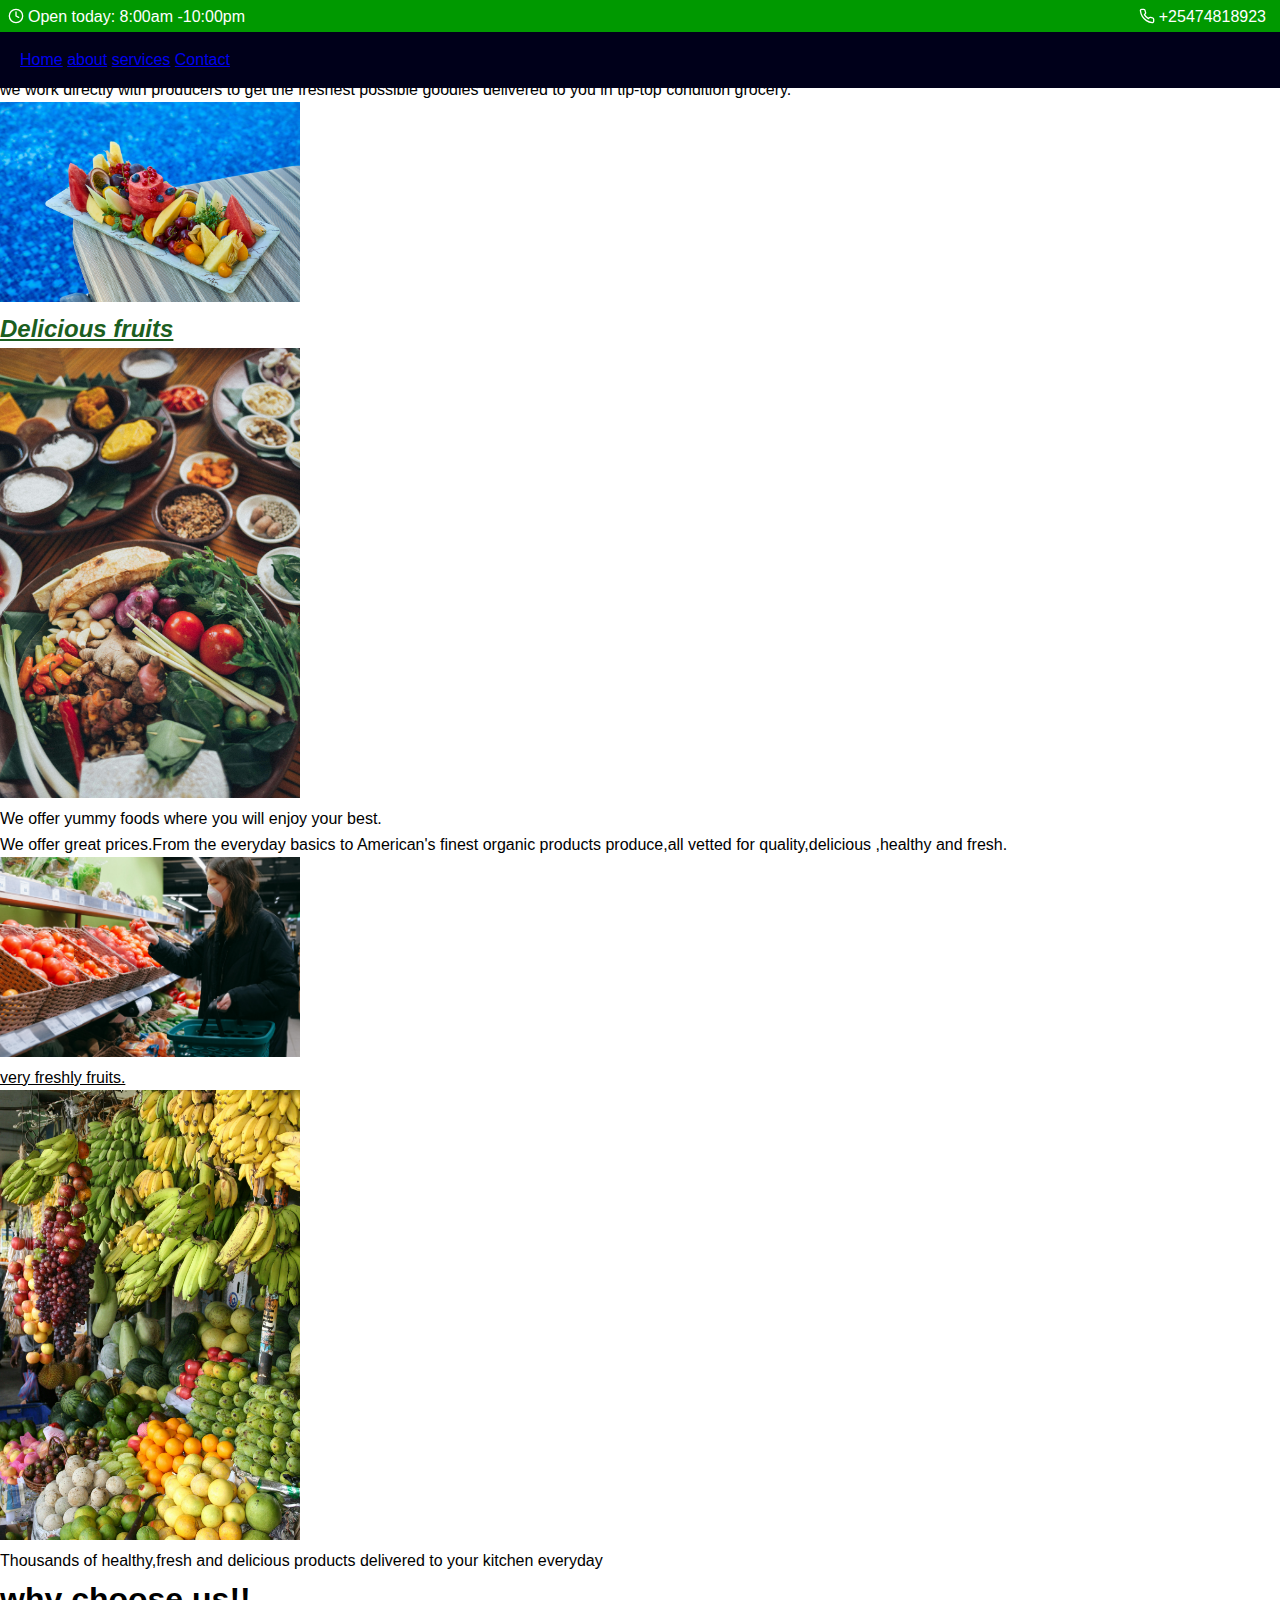
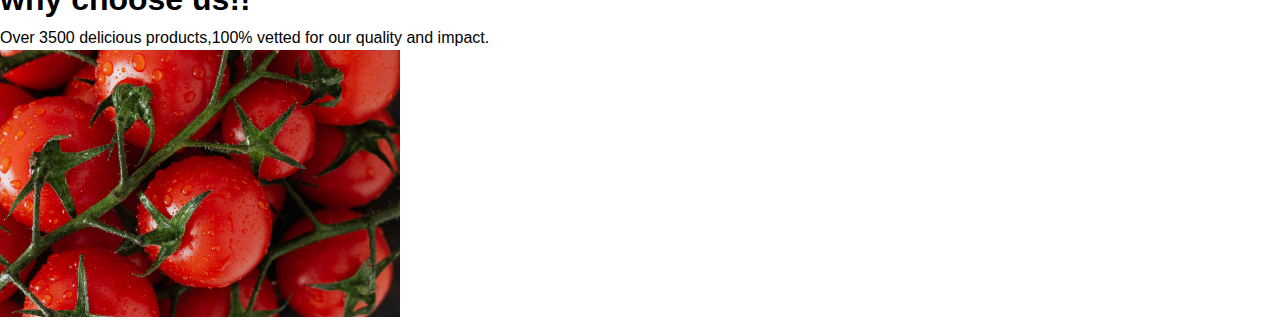
<file: about.html>
<!DOCTYPE html>
<html>
    <head>
        <title>greenspoon store</title>
            <meta charset="UTF-8">
            <link rel="stylesheet" href="style.css">
    </head>
    <body>
        <header>
            <div class="head">
             <span>
                 <svg xmlns="http://www.w3.org/2000/svg" width="24" height="24" viewBox="0 0 24 24" fill="none" stroke="currentColor" stroke-width="2" stroke-linecap="round" stroke-linejoin="round" class="lucide lucide-clock h-4 w-4 mr-2" data-id="element-70"><circle cx="12" cy="12" r="10"></circle><polyline points="12 6 12 12 16 14"></polyline></svg>
                 <p>Open today: 8:00am -10:00pm</p>
             </span>
     
             <span>
                 <svg xmlns="http://www.w3.org/2000/svg" width="24" height="24" viewBox="0 0 24 24" fill="none" stroke="currentColor" stroke-width="2" stroke-linecap="round" stroke-linejoin="round" class="lucide lucide-phone h-4 w-4 mr-2" data-id="element-73"><path d="M22 16.92v3a2 2 0 0 1-2.18 2 19.79 19.79 0 0 1-8.63-3.07 19.5 19.5 0 0 1-6-6 19.79 19.79 0 0 1-3.07-8.67A2 2 0 0 1 4.11 2h3a2 2 0 0 1 2 1.72 12.84 12.84 0 0 0 .7 2.81 2 2 0 0 1-.45 2.11L8.09 9.91a16 16 0 0 0 6 6l1.27-1.27a2 2 0 0 1 2.11-.45 12.84 12.84 0 0 0 2.81.7A2 2 0 0 1 22 16.92z"></path></svg>
                 <p>+25474818923</p>
             </span>
            </div>
            <div class="navbar">
             <nav>
                 <a href="home.html">Home</a>
                 <a href="about.html">about</a>
                 <a href="services.html">services</a>
                 <a href="contact.html">Contact</a>
             </nav>
          </div>
             
        </header>

        <h1><i>WELCOME TO GREENSPOON STORE!!</i></h1>
        <p>The widest range of organic,everything safe,special diet or rare products;we got it all.</p>
        <p>we work directly with producers to get the freshest possible goodies delivered to you in tip-top condition grocery.</p>
        <img src="image3.jpg.jpg"alt="grocery" width="300px" height "40px">
        <h2><i><u>Delicious fruits</u></i></h2>
        <img src="image2.jpg.jpg"alt="grocery"width="300px" height "20px">
        <p>We offer yummy foods where you will enjoy your best.</p>
        <p>We offer great prices.From the everyday basics to American's finest organic products produce,all vetted for quality,delicious ,healthy and fresh.</p>
        <img src="image8.jpg.jpg"alt="grocery"width="300px"height"40px">
        <p><u>very freshly fruits.</u></p>
        <img src="image7.jpg.jpg"alt="grocery"width="300px"height"40px>
        <p>Thousands of healthy,fresh and delicious products delivered to your kitchen everyday</mark></p>
        <h1><b>why choose us!!</b></h2>
        <p>Over 3500 delicious products,100% vetted for our quality and impact. </p>
        <img src="image5.jpg.jpg" alt="grocery"width="400px"height"40px>
    
    
    </body>
</html>
</file>
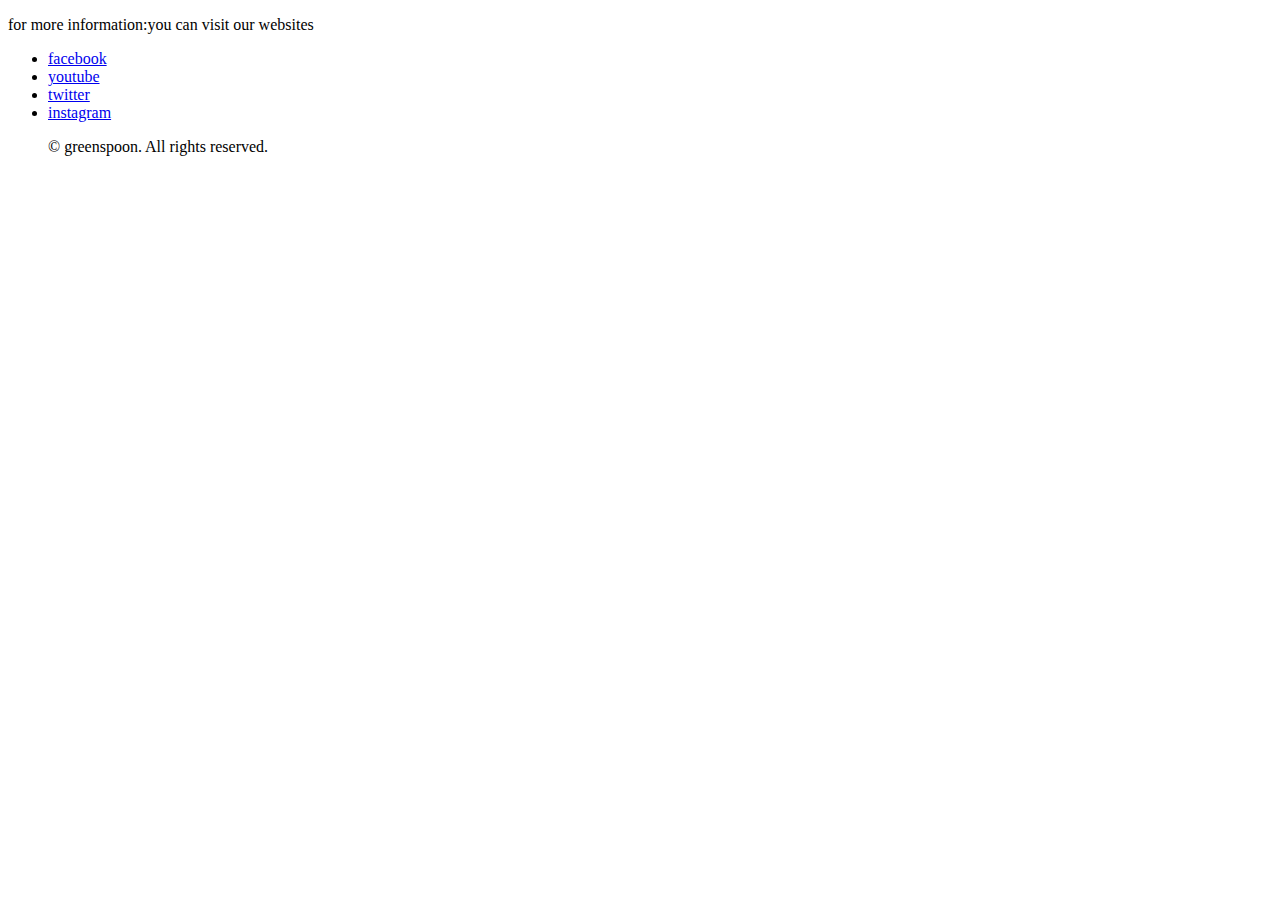
<file: contact.html>
<!DOCTYPE html>
<html>
    <title>contact</title>
    <body>
        <p>for more information:you can visit our websites</p>
        <ul>
            <li><a href="http:||www.facebook.com/">facebook </a></li>
            <li><a href="http:||www.youtube.com/">youtube</a></li>
            <li><a href="http:||www.twitter.com/">twitter</a></li>
            <li><a href="http:||www.instagram.com/">instagram</a></li>
            
            <p>&copy; greenspoon. All rights reserved.</p>
            </ul>
    </body>
</html>
</file>
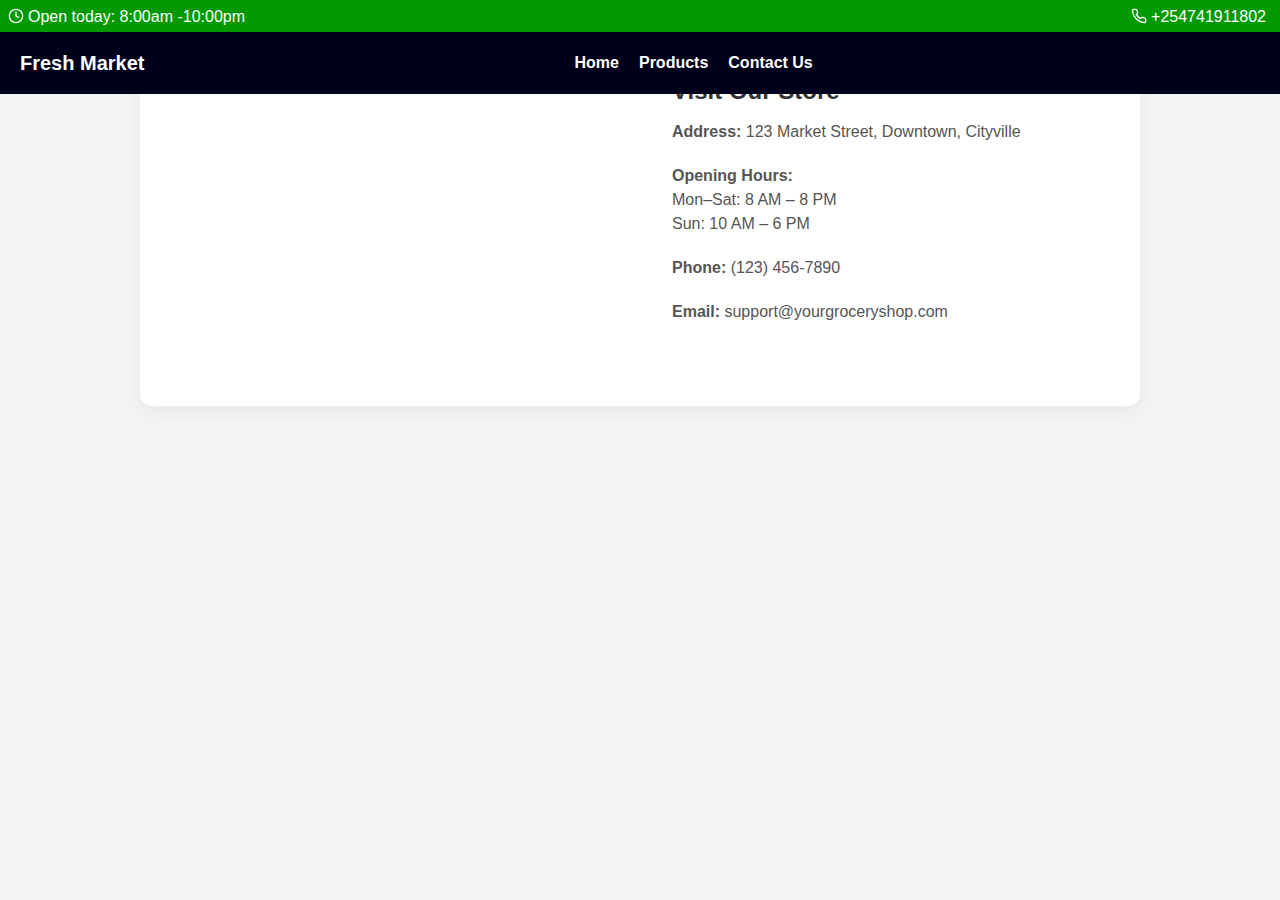
<file: location.html>
<!DOCTYPE html>
<html lang="en">
<head>
  <meta charset="UTF-8" />
  <meta name="viewport" content="width=device-width, initial-scale=1.0"/>
  <title>Store Location</title>
  <link rel="stylesheet" href="style.css">
  <style>
    body {
      margin: 0;
      padding: 0;
      background: #f3f4f6;
      font-family: Arial, sans-serif;
    }

    .store-section {
      display: flex;
      flex-wrap: wrap;
      background: #fff;
      max-width: 1000px;
      margin: 40px auto;
      border-radius: 12px;
      overflow: hidden;
      box-shadow: 0 8px 20px rgba(0, 0, 0, 0.05);
    }

    .map {
      flex: 1 1 50%;
      min-height: 300px;
    }

    .map iframe {
      width: 100%;
      height: 100%;
      border: 0;
    }

    .store-info {
      flex: 1 1 50%;
      padding: 32px;
      display: flex;
      flex-direction: column;
      justify-content: center;
    }

    .store-info h2 {
      margin-top: 0;
      color: #333;
    }

    .store-info p {
      margin: 10px 0;
      color: #555;
      line-height: 1.5;
    }

    @media (max-width: 768px) {
      .store-section {
        flex-direction: column;
      }
      .map, .store-info {
        flex: 1 1 100%;
      }
    }
  </style>
</head>
<body>
    <header>
            <div class="head">
             <span>
                 <svg xmlns="http://www.w3.org/2000/svg" width="24" height="24" viewBox="0 0 24 24" fill="none" stroke="currentColor" stroke-width="2" stroke-linecap="round" stroke-linejoin="round" class="lucide lucide-clock h-4 w-4 mr-2" data-id="element-70"><circle cx="12" cy="12" r="10"></circle><polyline points="12 6 12 12 16 14"></polyline></svg>
                 <p>Open today: 8:00am -10:00pm</p>
             </span>
     
             <span>
                 <svg xmlns="http://www.w3.org/2000/svg" width="24" height="24" viewBox="0 0 24 24" fill="none" stroke="currentColor" stroke-width="2" stroke-linecap="round" stroke-linejoin="round" class="lucide lucide-phone h-4 w-4 mr-2" data-id="element-73"><path d="M22 16.92v3a2 2 0 0 1-2.18 2 19.79 19.79 0 0 1-8.63-3.07 19.5 19.5 0 0 1-6-6 19.79 19.79 0 0 1-3.07-8.67A2 2 0 0 1 4.11 2h3a2 2 0 0 1 2 1.72 12.84 12.84 0 0 0 .7 2.81 2 2 0 0 1-.45 2.11L8.09 9.91a16 16 0 0 0 6 6l1.27-1.27a2 2 0 0 1 2.11-.45 12.84 12.84 0 0 0 2.81.7A2 2 0 0 1 22 16.92z"></path></svg>
                 <p>+254741911802</p>
             </span>
            </div>
           <nav class="navbar">
                <div class="navbar-logo">Fresh Market</div>
                <div class="menu-icon" onclick="toggleMenu()">
                <i class="fas fa-bars"></i>
                </div>
                <ul class="nav-links" id="navLinks">
                <li><a href="#">Home</a></li>
                <li><a href="#products">Products</a></li>
                <li><a href="#contacts">Contact Us</a></li>
                </ul>
            </nav>
             
        </header>

  <section class="store-section">
    <div class="map">
      <!-- Replace with your actual map embed -->
      <iframe src="https://www.google.com/maps/embed?pb=!1m18!1m12!1m3!1d249.3116561619448!2d36.82699652422742!3d-1.1699943170192615!2m3!1f0!2f0!3f0!3m2!1i1024!2i768!4f13.1!3m3!1m2!1s0x182f3c606856ce13%3A0x7ede95a118a73f05!2sNami%20Plaza!5e0!3m2!1sen!2ske!4v1747830642650!5m2!1sen!2ske" 
      width="600" height="450" style="border:0;" 
      allowfullscreen="" 
      loading="lazy" 
      referrerpolicy="no-referrer-when-downgrade">
      </iframe>
    </div>
    <div class="store-info">
      <h2>Visit Our Store</h2>
      <p><strong>Address:</strong> 123 Market Street, Downtown, Cityville</p>
      <p><strong>Opening Hours:</strong><br>
         Mon–Sat: 8 AM – 8 PM<br>
         Sun: 10 AM – 6 PM</p>
      <p><strong>Phone:</strong> (123) 456-7890</p>
      <p><strong>Email:</strong> support@yourgroceryshop.com</p>
    </div>
  </section>

</body>
</html>
</file>
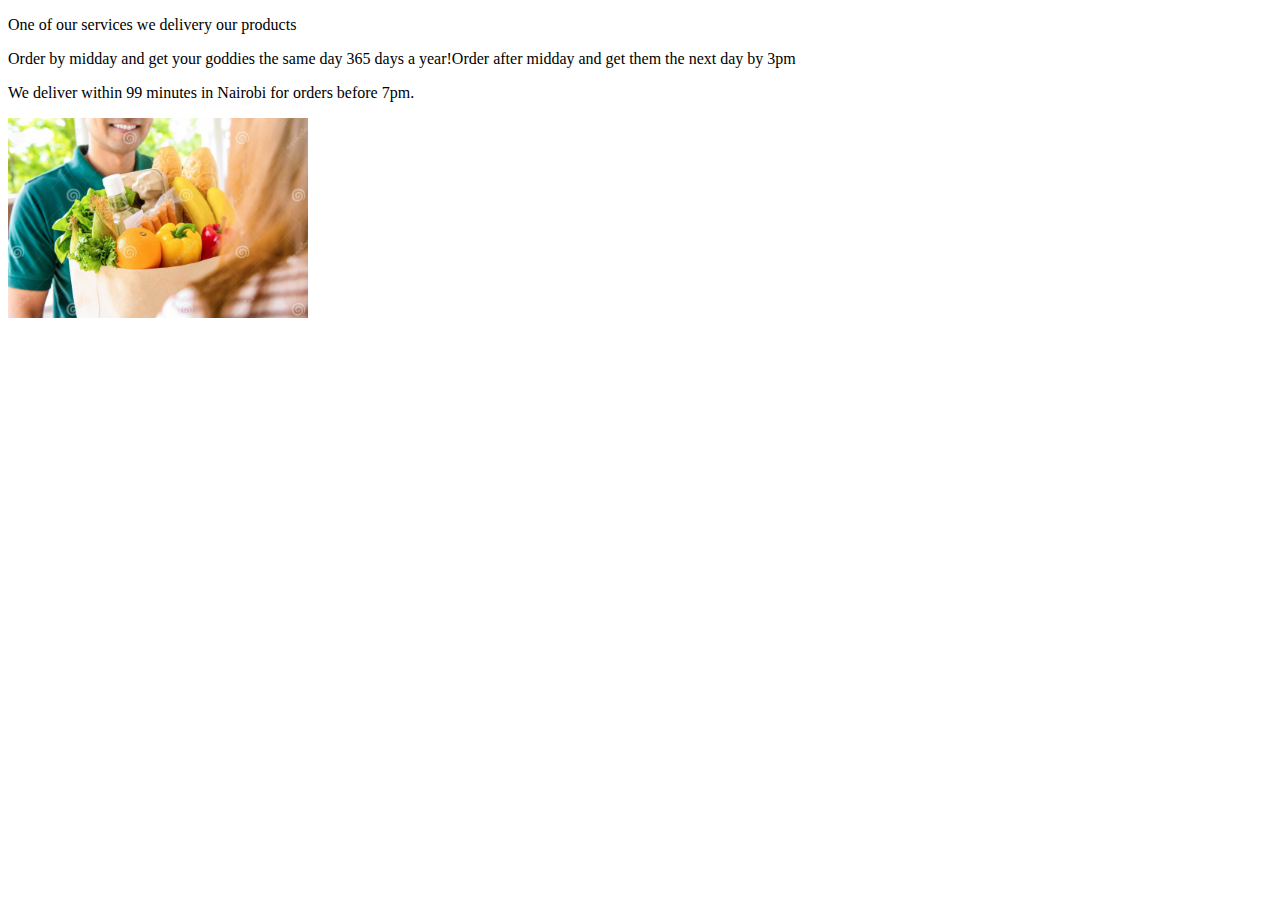
<file: services.html>
<!DOCTYPE html>
<html>
    <title>services</title>
    <body>
    <p>One of our services we delivery our products</p>
    <p>Order by midday and get your goddies the same day 365 days a year!Order after midday and get them the next day by 3pm </p>
    <p>We deliver within 99 minutes in Nairobi for orders before 7pm. </p>

    <img src="delivery.jpg"alt="grocery"width="300" height="200" > 
    </body>
</html>
</file>
<file: style.css>
* {
    box-sizing: border-box;
    margin: 0;
    padding: 0;
  }
  
  body {
    font-family: Arial, sans-serif;
    line-height: 1.6;
    color: black;
    background-color: #fff;
  }
.head{
    z-index: 9999; 
    top: 0;
    position: fixed;
    width: 100%;
    padding: 4px;
    justify-content: space-between;
    display: flex;
    color: #fff;
    background-color: #009900;
  }

.head span {
    padding-right: 10px;
  }

.head span  {
    display: flex;
  }
.head span svg {
    width: 16px;
    margin: 0 4px;
  }

  .container{
    background-image: linear-gradient(rgba(0, 0, 0, 0.5) 50%, rgba(0, 0, 0, 0.5) 50%), url(image11.jpg);
    background-size: cover;
    height: 480px;
    margin-top: 80px;
  }

    .navbar {
      background-color: #00001a;
      display: flex;
      justify-content: flex-start;
      text-align: center;
      align-items: center;
      padding: 15px 20px;
      color: white;
      position: fixed;
      width: 100%;
      top: 32px;
      z-index: 9999; 
    }

    .navbar-logo {
      padding-left: 0px;
      font-size: 20px;
      font-weight: bold;
    }

    .menu-icon {
      display: none;
      font-size: 24px;
      cursor: pointer;
    }

    .nav-links {
      margin-left: 430px;
      text-align: center;
      justify-content: space-between;
      list-style: none;
      display: flex;
      gap: 20px;
    }

    .nav-links li a {
      color: white;
      text-decoration: none;
      font-weight: bold;
    }

    .nav-links li a:hover {
      color: #009900;
      transition: 0.5s ease;
    }

    /* Responsive styling */
    @media (max-width: 768px) {
      .menu-icon {
        display: block;
      }
      .navbar{
        justify-content: space-between;
      }
      .nav-links {
        margin-left: 0;
        display: none;
        flex-direction: column;
        background-color: #2e7d32e2;
        width: 100%;
        position: absolute;
        top: 60px;
        left: 0;
        padding: 10px 0;
        z-index: 999;
      }

      .nav-links.active {
        display: flex;
      }

      .nav-links li {
        text-align: center;
        padding: 10px 0;
      }
    }

.intro-section{
  padding-top: 150px;
  color: #f4ecec;
  padding-left: 15px;
  font-family: "Roboto", sans-serif;
  font-optical-sizing: auto;
}
.intro-section h1{
  font-size: 50px;
   line-height: 50px;
}
.intro-section p{
  font-size: 18px;
  padding: 10px 0;
}
.intro-btn button{
  color: #fff;
  padding: 15px;
  background-color: #5def5dd6;
  border-radius: 10px;
  border: none;
  outline: none;
}
.intro-btn button:hover{
  background-color: #1b5e20;
}

.intro-btn  span button{
  background-color: #00001a;
  margin-left: 20px;

}
.intro-btn span button:hover{
  cursor: pointer;
  background-color: #343f34;
}

.why-header{
  text-align: center;
  padding: 50px 0;
  color: #000000;
  font-size: 25px;
}

.why-shop-us {
  display: grid;
  grid-template-columns: repeat(auto-fit, minmax(250px, 1fr));
  text-align: center;
  justify-content: space-between;
}

.column-1 svg{
  background-color: #ffffff;
  color: rgb(5, 193, 33);
  width: 50px;
  height: 50px;
  border-radius: 50%;
  padding: 5px;
  border: 1px solid #ccc;
  box-shadow: 5px 5px 15px rgba(0, 0, 0, 0.3); 
}



.column-2 svg{
  background-color: #ffffff;
  color: rgb(5, 193, 33);
  width: 50px;
  height: 50px;
  border-radius: 50%;
  padding: 5px;
  border: 1px solid #ccc;
  box-shadow: 5px 5px 15px rgba(0, 0, 0, 0.3); 
}

.column-3 svg{
  background-color: #ffffff;
  color: rgb(5, 193, 33);
  width: 50px;
  height: 50px;
  border-radius: 50%;
  padding: 5px;
  border: 1px solid #ccc;
  box-shadow: 5px 5px 15px rgba(0, 0, 0, 0.3); 
}

.column-4 svg{
  background-color: #ffffff;
  color: rgb(5, 193, 33);
  width: 50px;
  height: 50px;
  border-radius: 50%;
  padding: 5px;
  border: 1px solid #ccc;
  box-shadow: 5px 5px 15px rgba(0, 0, 0, 0.3); 
}

.banner-head h2{
  text-align: center;
  color: #00001a;
  font-size: 40px;
  padding-top: 40px;

}

.banner-head p{
  text-align: center;
  color: #6e6c6c;
  padding-top: 20px;
  padding-bottom: 30px;
}
.banner{
  margin: 50px 0;
  height: 400px;
  background-size: cover;
  background-attachment: fixed;
  background-image: linear-gradient(rgba(0, 0, 0, 0.5) 50%, rgba(0, 0, 0, 0.5) 50%), url(image5.jpg.jpg);
}

.banner h1{
  font-size: 40px;
  color: #fff;
  margin-left: 20px;
  padding-top: 130px;
}

.products{
  display: flex;
  flex-wrap: wrap;
}


.product-card {
  z-index: 1; 
  overflow: hidden;
  margin-top: 20px;
  border-radius: 10px;
  padding-bottom: 30px;
  text-align: center;
  margin-left: 20px;
  height: 450px;
  width: 290px;
  border: 1px solid #ccc;
  box-shadow: 5px 5px 8px rgba(0, 0, 0, 0.3); 
}

.product-card img{
  padding-top: 10px;
  height: 300px;
  width: 260px;
}
.product-card h2 {
  padding-top: 20px;
}

.product-card p{
  color: #4d4a4a;
  padding-top: 10px;
  padding: 10px 10px;
  font-size: 14px;
  text-align: center;
}

.product-card:hover{
  cursor: pointer;
  opacity: 0.7;transition: all 0.3s ease-out;
  box-shadow: 0 12px 20px rgba(0, 0, 0, 0.15);

}

@media (max-width: 580px)  {
  .product-card{
    margin-left: 60px;
  }
}

#contacts h1{
  font-size: xx-large;
  color: #00001a;
  text-align: center;
  padding: 40px;

}
.contact-card{
  display: flex;
  flex-wrap: wrap;
  padding: 20px;
  justify-content: center;
  gap: 30PX;

}

.column1{
  line-height: 2.5rem;
  border-radius: 10px;
  border: 1px solid #ccc;
  box-shadow: 0px 0px 10px rgba(0, 0, 0, 0.3); 
  height: auto;
  padding: 40px 20px;
   width: 400px;
   height: 550px;
}

.column1 h3,h2{
  color: #1b5e20;
}

.column1 p{
  color: #6c6c6c;
  
}

.column2{
  line-height: 3rem;
  border-radius: 10px;
  border: 1px solid #ccc;
  box-shadow: 0px 0px 10px rgba(0, 0, 0, 0.3); 
  height: auto;
  padding: 40px 20px;
  width: 400px;
}

.column2 input{
  padding: 6px;
  outline: none;
}
.column2 button{
  margin-top: 20px;
  padding: 7px;
  background-color: #009900;
  border: none;
  outline: none;
  color: #fff;
}
.column2 button:hover{
  background-color: #1b5e20;
  cursor: pointer;
}

form{
  display: flex;
  flex-direction: column;
  color: #6c6c6c; 
}
#store-section h1{
  font-size: xx-large;
  color: #00001a;
  text-align: center;
  padding: 40px;
}
   .store-section {
      display: flex;
      flex-wrap: wrap;
      background: #fff;
      max-width: 1000px;
      margin: 40px auto;
      border-radius: 12px;
      overflow: hidden;
      box-shadow: 0 8px 20px rgba(0, 0, 0, 0.05);
      padding-bottom: 40px;
    }

    .map {
      flex: 1 1 50%;
      min-height: 300px;
    }

    .map iframe {
      width: 100%;
      height: 100%;
      border: 0;
    }

    .store-info {
      flex: 1 1 50%;
      padding: 32px;
      display: flex;
      flex-direction: column;
      justify-content: center;
    }

    .store-info h2 {
      margin-top: 0;
      color: #333;
    }

    .store-info p {
      margin: 10px 0;
      color: #555;
      line-height: 1.5;
    }

    @media (max-width: 768px) {
      .store-section {
        flex-direction: column;
      }
      .map, .store-info {
        flex: 1 1 100%;
      }
    }


.footer {
  margin-top: 20px;
  width: 100%;
  background-color: #00001a;
  color: #989696;
  font-family: sans-serif;
}

.footer-banner {
  background: linear-gradient(rgba(0, 0, 0, 0.6) 50%, rgba(0, 0, 0, 0.6) 50%), url(banner\ img2.jpg);
  background-size: cover;
  background-attachment: fixed;
  height: 400px;
  text-align: center;
  padding: 30px 20px;
  color: #c2baba;
}
.footer-banner{
  padding: 150px;
}
.footer-banner h2 {
  color: #fff;
  margin: 0 0 10px;
}

.footer-banner p {
  margin: 0 0 15px;
}

.banner-button {
  background-color: #2e7d32;
  color: white;
  padding: 10px 20px;
  text-decoration: none;
  border-radius: 4px;
  font-weight: bold;
}

.banner-button:hover {
  background-color: #1b5e20;
}

.footer-container {
  display: flex;
  flex-wrap: wrap;
  justify-content: space-between;
  padding: 40px 20px;
  margin: auto;
}

.footer-section {
  flex: 1 1 250px;
  margin: 10px;
}

.footer-section h4,
.footer-section h5 {
  color: #ffffff;
  margin-bottom: 10px;
}

.footer-section ul {
  list-style: none;
  padding: 0;
}

.footer-section ul li {
  margin-bottom: 8px;
}

.footer-section ul li a {
  color: #c2baba;
  text-decoration: none;
}

.footer-section ul li a:hover {
  text-decoration: underline;
}

.footer-bottom {
  color: #fff;
  text-align: center;
  padding: 20px;
  border-top: 1px solid #66bb6a;
  font-size: 14px;
}
.footer-section i{
  color: #fff;
  font-size: 20px;
  gap: 10px;
  margin-left: 2px;
  justify-content: space-between;
  margin: 10px;
}
.footer-section i:hover{
  cursor: pointer;
  color:#c9c9c9;
}
</file>
